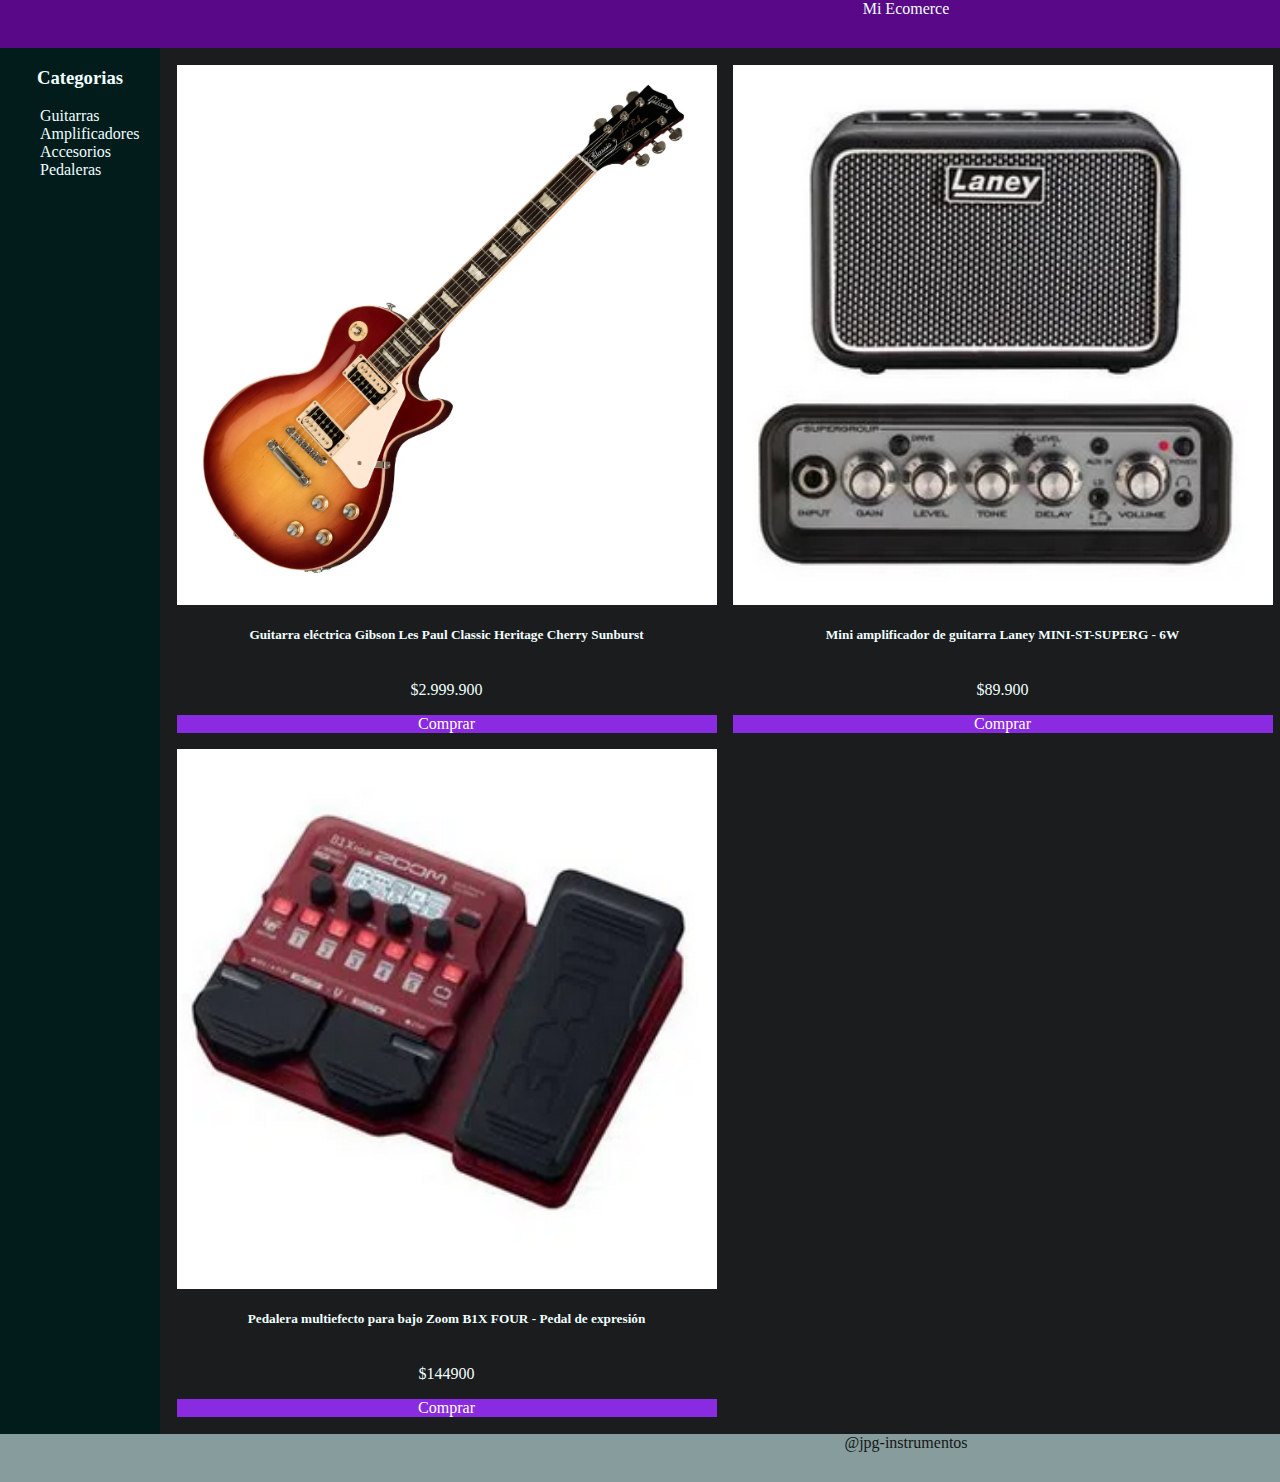
<file: index.html>
<!DOCTYPE html>
<html lang="en">
<head>
    <meta charset="UTF-8">
    <meta name="viewport" content="width=device-width, initial-scale=1.0">
    <title>ecomerce</title>
    <link rel="stylesheet" href="./assets/style.css">
</head>
<body>
    <div class="grid-container">
        <header>Mi Ecomerce</header>
        <nav>
            <h3>Categorias</h3>
            <ul>
                <li>Guitarras</li>
                <li>Amplificadores</li>
                <li>Accesorios</li>
                <li>Pedaleras</li>


            </ul>


        </nav>

        <main>

            <div class="grid">

                  <div class="card">
                    <img src="./assets/imgs/gibson.png" alt="Guitarra">
                    <h5>Guitarra eléctrica Gibson Les Paul Classic Heritage Cherry Sunburst</h5>
                    <p>$2.999.900</p>
                    <a href="#">Comprar</a>

                  </div>
                  <div class="card">
                    <img src="./assets/imgs/Amplificador.png" alt="">
                    <h5>Mini amplificador de guitarra Laney MINI-ST-SUPERG - 6W</h5>
                    <p>$89.900</p>
                    <a href="#">Comprar</a>

                  </div>
                  <div class="card">

                    <img src="./assets/imgs/Accesorio.png" alt="">
                    <h5>PGrabadora portátil Zoom H1N-VP</h5>
                    <p>$129.900</p>
                    <a href="#">Comprar</a>

                  </div>
                  <div class="card">

                    <img src="./assets/imgs/Pedalera.png" alt="">
                    <h5>Pedalera multiefecto para bajo Zoom B1X FOUR - Pedal de expresión</h5>
                    <p>$144900</p>
                    <a href="#">Comprar</a>

                  </div>







            </div>





        </main>
        <footer>
            <span>@jpg-instrumentos</span>

        </footer>









    </div>
</body>
</html>
</file>
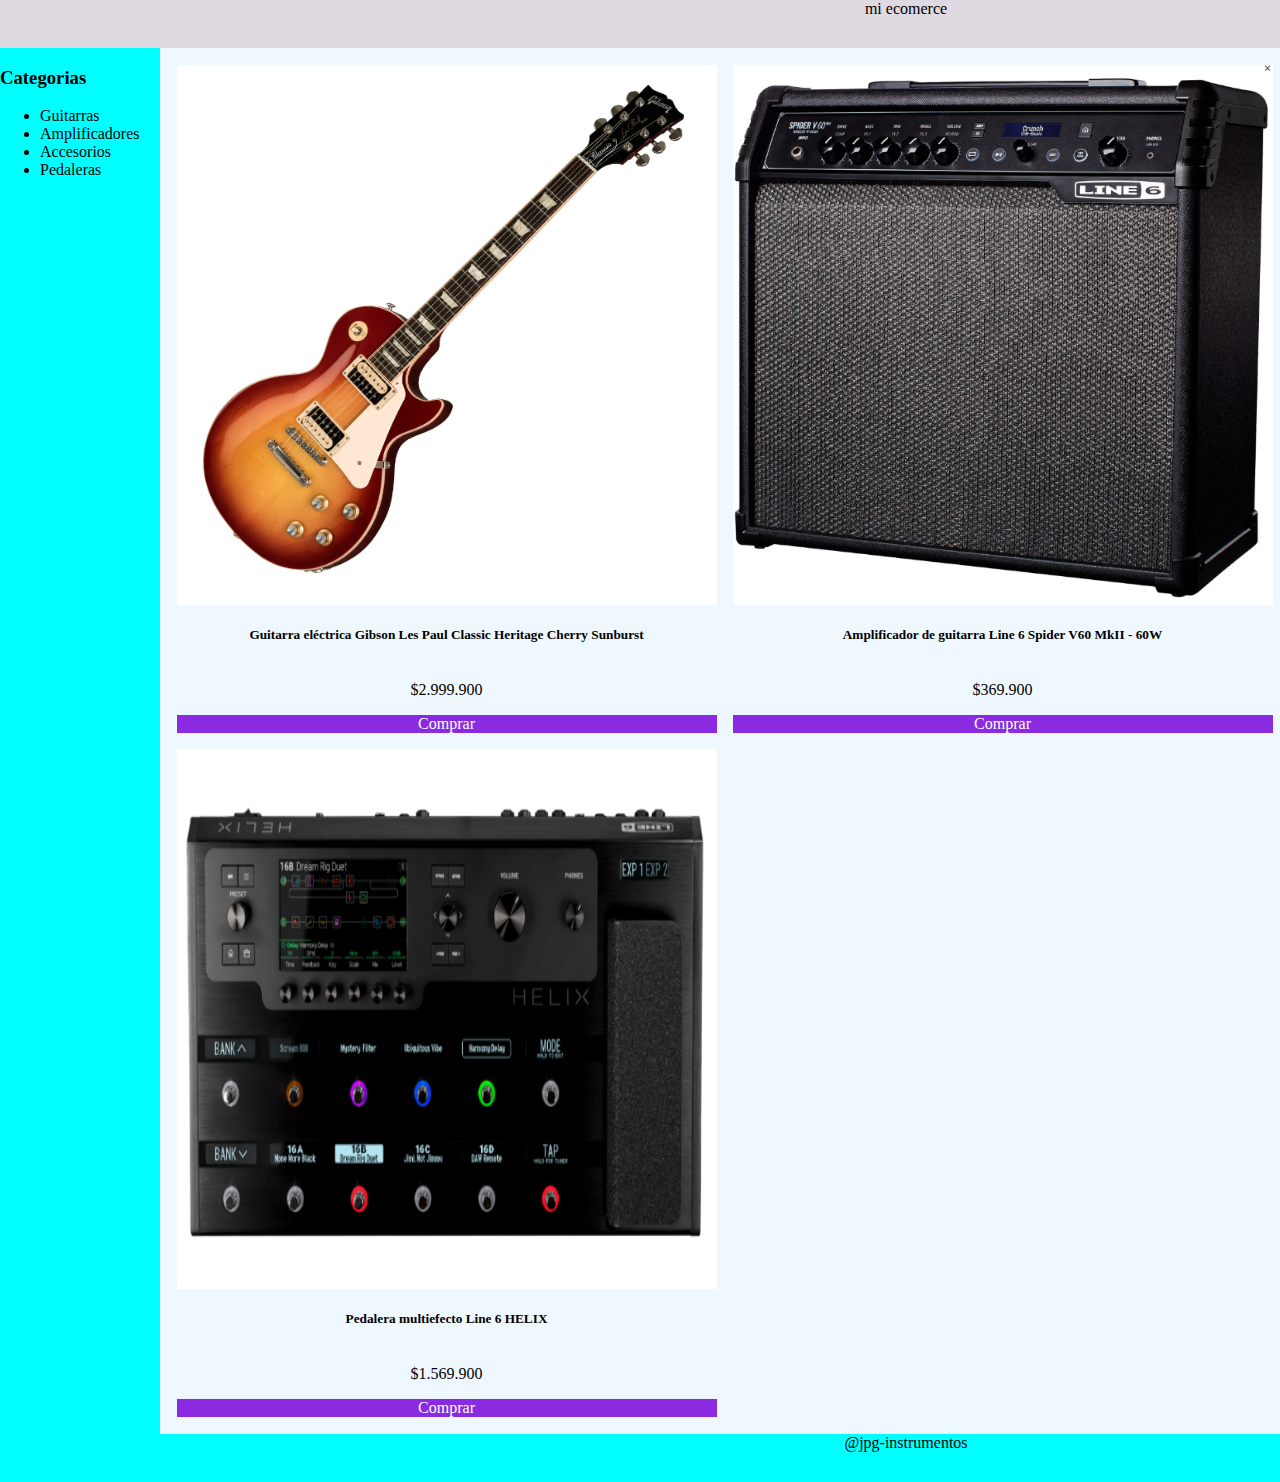
<file: Desafio_grid/index.html>
<!DOCTYPE html>
<html lang="en">
<head>
    <meta charset="UTF-8">
    <meta name="viewport" content="width=device-width, initial-scale=1.0">
    <title>ecomerce</title>
    <link rel="stylesheet" href="./assets/style.css">
</head>
<body>
    <div class="grid-container">
        <header>mi ecomerce</header>
        <nav>
            <h3>Categorias</h3>
            <ul>
                <li>Guitarras</li>
                <li>Amplificadores</li>
                <li>Accesorios</li>
                <li>Pedaleras</li>


            </ul>


        </nav>

        <main>

            <div class="grid">

                  <div class="card">
                    <img src="./assets/imgs/gibson.png" alt="Guitarra">
                    <h5>Guitarra eléctrica Gibson Les Paul Classic Heritage Cherry Sunburst</h5>
                    <p>$2.999.900</p>
                    <a href="#">Comprar</a>

                  </div>
                  <div class="card">
                    <img src="./assets/imgs/Amplificador.png" alt="">
                    <h5>Amplificador de guitarra Line 6 Spider V60 MkII - 60W</h5>
                    <p>$369.900</p>
                    <a href="#">Comprar</a>

                  </div>
                  <div class="card">

                    <img src="./assets/imgs/Accesorio.png" alt="">
                    <h5>PGrabadora portátil Zoom H1N-VP</h5>
                    <p>$129.900</p>
                    <a href="#">Comprar</a>

                  </div>
                  <div class="card">

                    <img src="./assets/imgs/Pedalera.png" alt="">
                    <h5>Pedalera multiefecto Line 6 HELIX</h5>
                    <p>$1.569.900</p>
                    <a href="#">Comprar</a>

                  </div>







            </div>





        </main>
        <footer>
            <span>@jpg-instrumentos</span>

        </footer>









    </div>
</body>
</html>
</file>
<file: assets/style.css>
body{

    margin: 0;
    padding: 0;
    background-color: rgb(27, 28, 30);
    color: azure;
}


.grid-container{

display: grid;
grid-template-areas: 
"header header"
"nav main"
"footer footer";
grid-template-columns: 10em 1fr;

}

header{

    grid-area: header;
    text-align: center;
    height: 3em;
    background-color: rgb(89, 9, 135);

}

.grid{


display: grid;
grid-template-columns: 1fr 1fr 1fr;
gap: 1em;
align-items: stretch;

}

nav{

    grid-area: nav;
    background-color: rgb(2, 28, 28);
    color: azure;

}

main{

    grid-area: main;
    padding: 1%;
}

footer{

    grid-area: footer;
    text-align: center;
    height: 3em;
    background-color: rgb(135, 157, 157);
    color:rgb(21, 22, 22);
}

.card{

    display: flex;
    flex-direction: column;
    align-items: center;
    justify-content: space-around;
}

.card a{

    text-decoration: none;
    background-color: blueviolet;
    color: white;
    width: 100%;
    text-align: center;
}

img{

    height: 60vh;
    width: 60vh;
    align-items: center;
    justify-content:center;

}   

ul {
    list-style: none;
    padding: 1;
    margin: 1;
}

h3{
    text-align: center;

}
</file>
<file: Desafio_grid/assets/style.css>
body{

    margin: 0;
    padding: 0;
    background-color: aliceblue;
}


.grid-container{

display: grid;
grid-template-areas: 
"header header"
"nav main"
"footer footer";
grid-template-columns: 10em 1fr;

}

header{

    grid-area: header;
    text-align: center;
    height: 3em;
    background-color: rgb(223, 218, 226);

}

.grid{


display: grid;
grid-template-columns: 1fr 1fr 1fr;
gap: 1em;
align-items: stretch;

}

nav{

    grid-area: nav;
    background-color: aqua;

}

main{

    grid-area: main;
    padding: 1%;
}

footer{

    grid-area: footer;
    text-align: center;
    height: 3em;
    background-color: aqua;
}

.card{

    display: flex;
    flex-direction: column;
    align-items: center;
    justify-content: space-around;
}

.card a{

    text-decoration: none;
    background-color: blueviolet;
    color: white;
    width: 100%;
    text-align: center;
}

img{

    height: 60vh;
    width: 60vh;
    align-items: center;
    justify-content:center;

}
</file>
